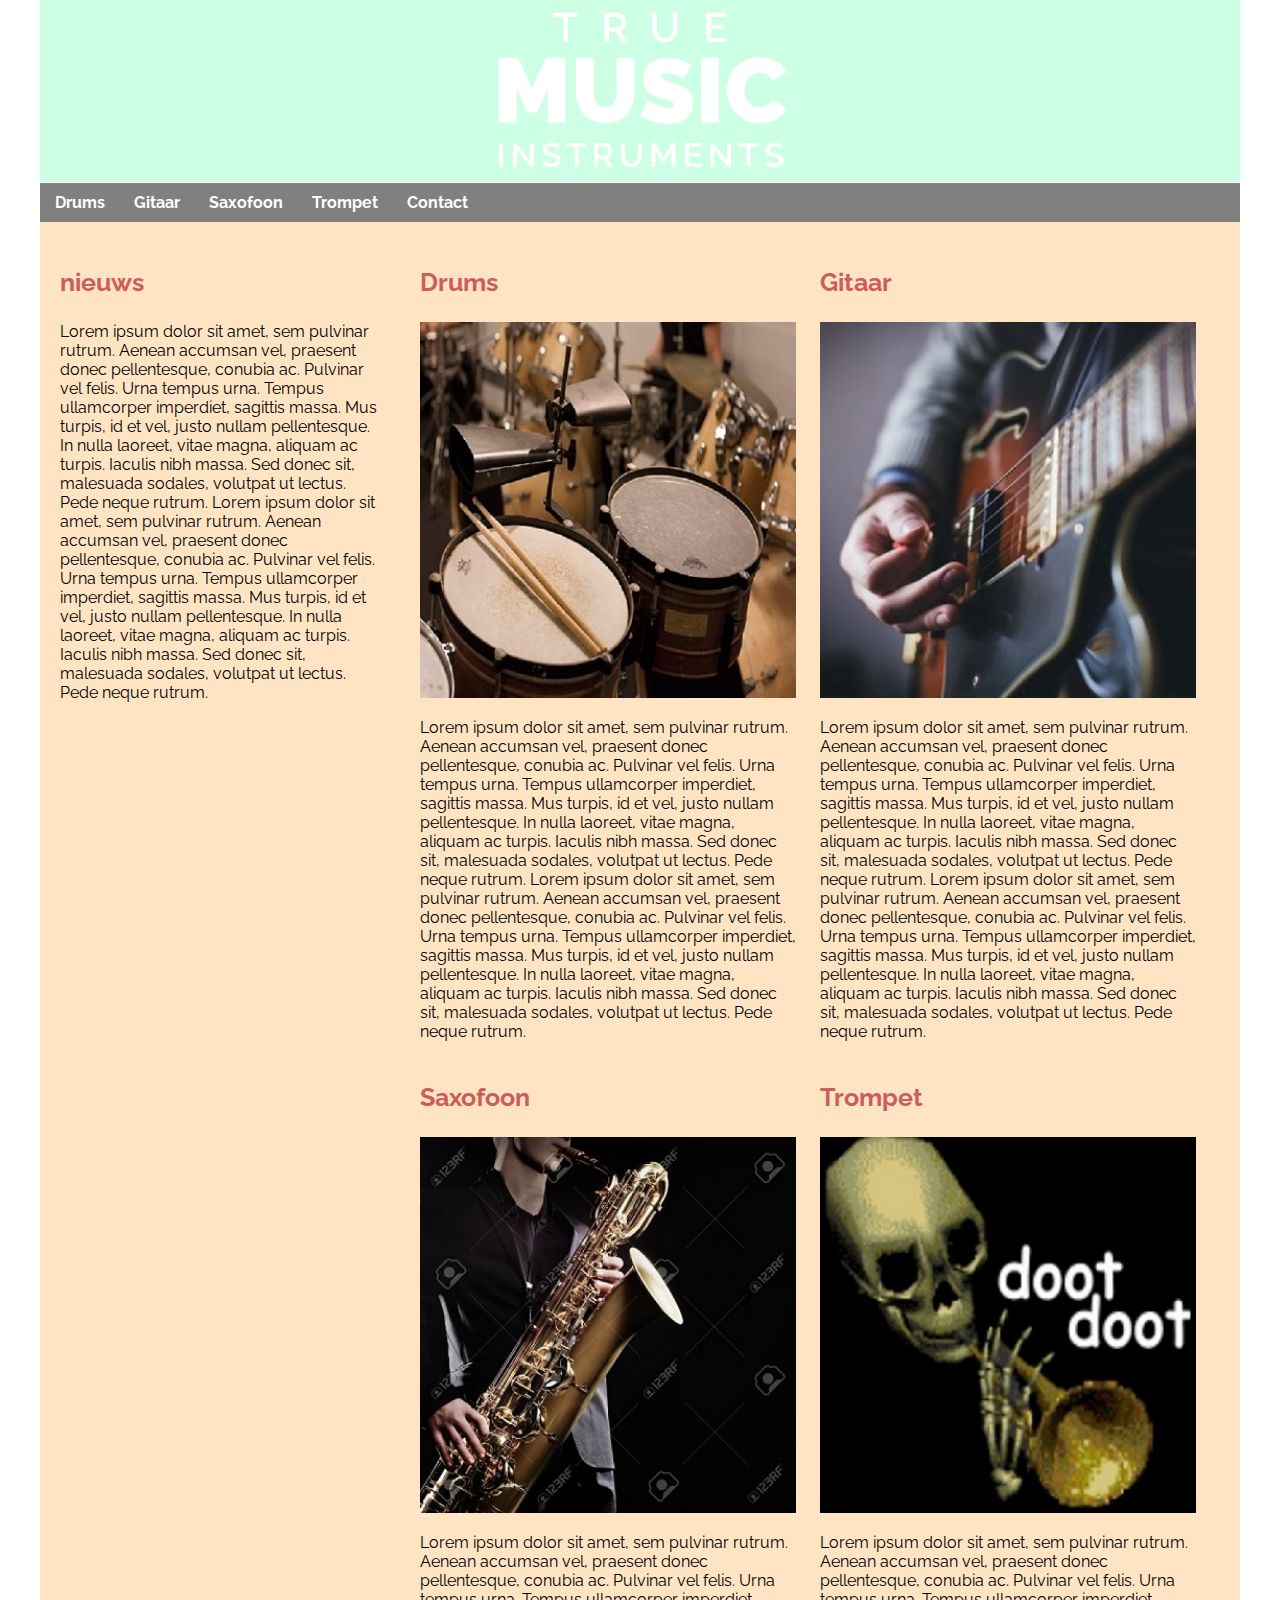
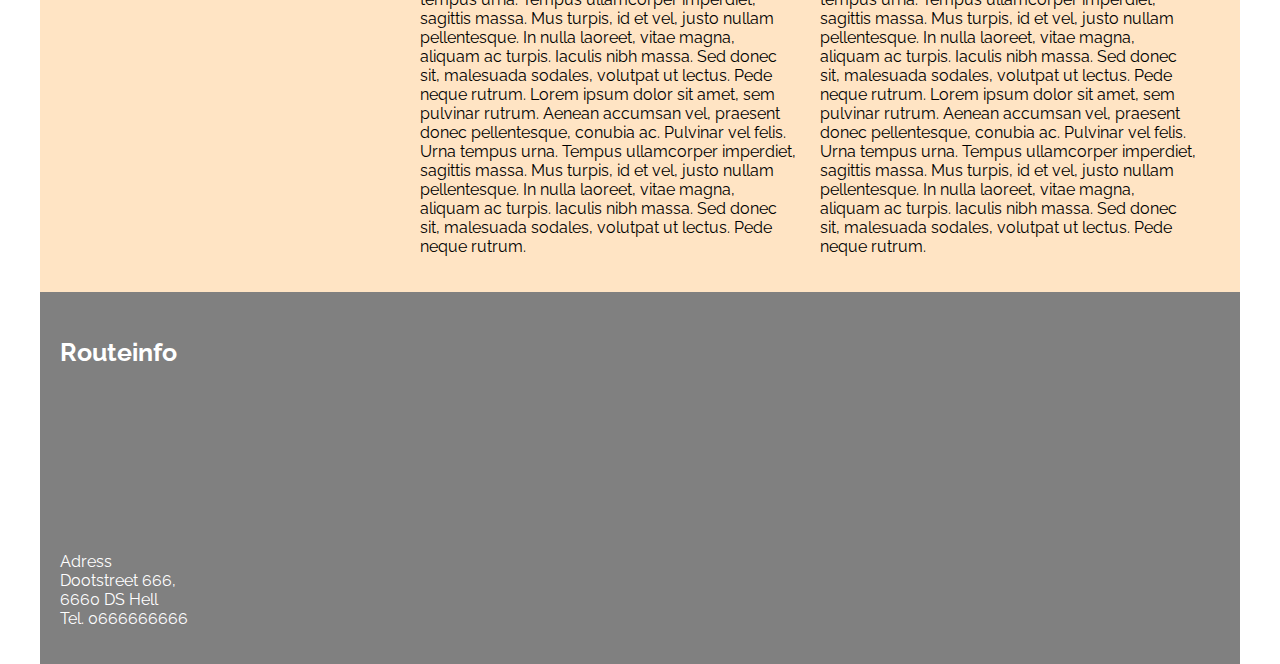
<file: index.html>
<!DOCTYPE html>
<html>
    <head>
        <meta name="viewport" content="width=device-width, initial-scale=1.0">
        <link rel="stylesheet" href="style.css">
        <link href="https://fonts.googleapis.com/css2?family=Raleway:wght@400;700&display=swap" rel="stylesheet">
        <title>True Music INstruments</title>
    </head>
    <body>
        <div id ="page">
            <header>
                <img id="logo" src="img/truemusic-logo.svg">
            </header>
            <nav>
                <ul>
                    <li><a href="drum.html">Drums</a></li>
                    <li><a href="gitaar.html">Gitaar</a></li>
                    <li><a href="saxofoon.html">Saxofoon</a> </li>
                    <li><a href="trompet.html">Trompet</a></li>
                    <li><a href="contact.html">Contact</a></li>
                </ul>
            </nav>
            <section id="nieuws">
                <h3>nieuws</h3>
                Lorem ipsum dolor sit amet, sem pulvinar rutrum.   
                Aenean accumsan vel, praesent donec pellentesque, conubia ac. 
                Pulvinar vel felis.
                Urna tempus urna. Tempus ullamcorper imperdiet, sagittis massa.
                Mus turpis, id et vel, justo nullam pellentesque. 
                In nulla laoreet, vitae magna, aliquam ac turpis. 
                Iaculis nibh massa. Sed donec sit, malesuada sodales, volutpat ut lectus. 
                Pede neque rutrum.
                Lorem ipsum dolor sit amet, sem pulvinar rutrum.   
                Aenean accumsan vel, praesent donec pellentesque, conubia ac. Pulvinar vel felis.
                Urna tempus urna. Tempus ullamcorper imperdiet, sagittis massa.
                Mus turpis, id et vel, justo nullam pellentesque. 
                In nulla laoreet, vitae magna, aliquam ac turpis. 
                Iaculis nibh massa. Sed donec sit, malesuada sodales, volutpat ut lectus. 
                Pede neque rutrum.

            </section>
            <section id="instruments">
               <article>
                   <h3>Drums</h3>
                   <img src="img/drums01.jpg">
                   <p>Lorem ipsum dolor sit amet, sem pulvinar rutrum.   
                    Aenean accumsan vel, praesent donec pellentesque, conubia ac. 
                    Pulvinar vel felis.
                    Urna tempus urna. Tempus ullamcorper imperdiet, sagittis massa.
                    Mus turpis, id et vel, justo nullam pellentesque. 
                    In nulla laoreet, vitae magna, aliquam ac turpis. 
                    Iaculis nibh massa. Sed donec sit, malesuada sodales, volutpat ut lectus. 
                    Pede neque rutrum.
                    Lorem ipsum dolor sit amet, sem pulvinar rutrum.   
                    Aenean accumsan vel, praesent donec pellentesque, conubia ac. Pulvinar vel felis.
                    Urna tempus urna. Tempus ullamcorper imperdiet, sagittis massa.
                    Mus turpis, id et vel, justo nullam pellentesque. 
                    In nulla laoreet, vitae magna, aliquam ac turpis. 
                    Iaculis nibh massa. Sed donec sit, malesuada sodales, volutpat ut lectus. 
                    Pede neque rutrum.</p>

               </article>
                    <article>
                    <h3>Gitaar</h3>
                    <img src="img/gitaar01.jpg">
                <p>Lorem ipsum dolor sit amet, sem pulvinar rutrum.   
                 Aenean accumsan vel, praesent donec pellentesque, conubia ac. 
                 Pulvinar vel felis.
                 Urna tempus urna. Tempus ullamcorper imperdiet, sagittis massa.
                 Mus turpis, id et vel, justo nullam pellentesque. 
                 In nulla laoreet, vitae magna, aliquam ac turpis. 
                 Iaculis nibh massa. Sed donec sit, malesuada sodales, volutpat ut lectus. 
                 Pede neque rutrum.
                 Lorem ipsum dolor sit amet, sem pulvinar rutrum.   
                 Aenean accumsan vel, praesent donec pellentesque, conubia ac. Pulvinar vel felis.
                 Urna tempus urna. Tempus ullamcorper imperdiet, sagittis massa.
                 Mus turpis, id et vel, justo nullam pellentesque. 
                 In nulla laoreet, vitae magna, aliquam ac turpis. 
                 Iaculis nibh massa. Sed donec sit, malesuada sodales, volutpat ut lectus. 
                 Pede neque rutrum.</p>

            </article>
                <article>
                <h3>Saxofoon</h3>
                <img src="img/sax01.jpg">
                <p>Lorem ipsum dolor sit amet, sem pulvinar rutrum.   
                 Aenean accumsan vel, praesent donec pellentesque, conubia ac. 
                 Pulvinar vel felis.
                 Urna tempus urna. Tempus ullamcorper imperdiet, sagittis massa.
                 Mus turpis, id et vel, justo nullam pellentesque. 
                 In nulla laoreet, vitae magna, aliquam ac turpis. 
                 Iaculis nibh massa. Sed donec sit, malesuada sodales, volutpat ut lectus. 
                 Pede neque rutrum.
                 Lorem ipsum dolor sit amet, sem pulvinar rutrum.   
                 Aenean accumsan vel, praesent donec pellentesque, conubia ac. Pulvinar vel felis.
                 Urna tempus urna. Tempus ullamcorper imperdiet, sagittis massa.
                 Mus turpis, id et vel, justo nullam pellentesque. 
                 In nulla laoreet, vitae magna, aliquam ac turpis. 
                 Iaculis nibh massa. Sed donec sit, malesuada sodales, volutpat ut lectus. 
                 Pede neque rutrum.</p>

            </article>
                <article>
                <h3>Trompet</h3>
                <img src="img/doot01.jpeg">
                <p>Lorem ipsum dolor sit amet, sem pulvinar rutrum.   
                 Aenean accumsan vel, praesent donec pellentesque, conubia ac. 
                 Pulvinar vel felis.
                 Urna tempus urna. Tempus ullamcorper imperdiet, sagittis massa.
                 Mus turpis, id et vel, justo nullam pellentesque. 
                 In nulla laoreet, vitae magna, aliquam ac turpis. 
                 Iaculis nibh massa. Sed donec sit, malesuada sodales, volutpat ut lectus. 
                 Pede neque rutrum.
                 Lorem ipsum dolor sit amet, sem pulvinar rutrum.   
                 Aenean accumsan vel, praesent donec pellentesque, conubia ac. Pulvinar vel felis.
                 Urna tempus urna. Tempus ullamcorper imperdiet, sagittis massa.
                 Mus turpis, id et vel, justo nullam pellentesque. 
                 In nulla laoreet, vitae magna, aliquam ac turpis. 
                 Iaculis nibh massa. Sed donec sit, malesuada sodales, volutpat ut lectus. 
                 Pede neque rutrum.</p>

            </article> 
            </section>

            <footer>
                <h3>Routeinfo</h3>
        
                <iframe src="https://www.google.com/maps/embed?pb=!1m18!1m12!1m3!1d36946.6203270841!2d18.739836165008366!3d54.636334275154184!2m3!1f0!2f0!3f0!3m2!1i1024!2i768!4f13.1!3m3!1m2!1s0x46fd0429b0408aab%3A0x66e584a9f09d68ea!2sHel%2C%20Poland!5e0!3m2!1sen!2snl!4v1592828799846!5m2!1sen!2snl" width="100%" height="140" frameborder="0" style="border:0;" allowfullscreen="" aria-hidden="false" tabindex="0"></iframe>
                
                <p>Adress<br>
                Dootstreet 666,<br>
                6660 DS Hell<br>
                Tel. 0666666666</p>
            </footer>
        </div>
    </body>
</html>
</file>
<file: style.css>
* {
    box-sizing: border-box;
}

img {
    width: 100%;
}

body {
    padding: 0px;
    margin: 0px;
    background-color: white;
    font-family: 'Raleway', sans-serif;
}

div#page {
    background-color: bisque;
}


header {
    background-color: rgb(205, 255, 228);
    text-align: center;
}

ul {
    padding: 0px;
    margin: 0px;
}

li {
    background-color: grey;
    padding: 10px;
    padding-left: 15px;
    border-top: 2px solid white;

}

li a {
    color: white;
    text-decoration: none;
    font-weight: 700;
}

@media all and (min-width:550px) {
    ul {
        background-color: grey;
        border-top: 1px solid white;
    }
    li {
        display: inline-block;
        border: none;
    }
}

h3 {
    color: indianred;
    font-size: 25px;

}

section, footer {
    padding: 20px;
}

@media all and (min-width:550px) {
    section#nieuws {
        float: left;
        width: 40%;
    }
    section#instruments {
        float: right;
        width: 60%;
    }
}


@media all and (min-width:900px) {
    section#nieuws {
        float: left;
        width: 30%;
    }
    section#instruments {
        float: right;
        width: 70%;
    }
    
    article {
        display: inline-block;
        width: 47%;
        margin-right: 20px;
    }

    article:nth-child(even) {
        margin-right: 0px;
    }
}

@media all and (min-width:1200px) {
    div#page {
        width: 1200px;
        margin: auto;
        

    }
}
 


img#logo {
    width: 320px;
}

footer {
    background-color: grey;
    color: white;
    clear: both;
}

footer h3 {
    color: white;
}
</file>
